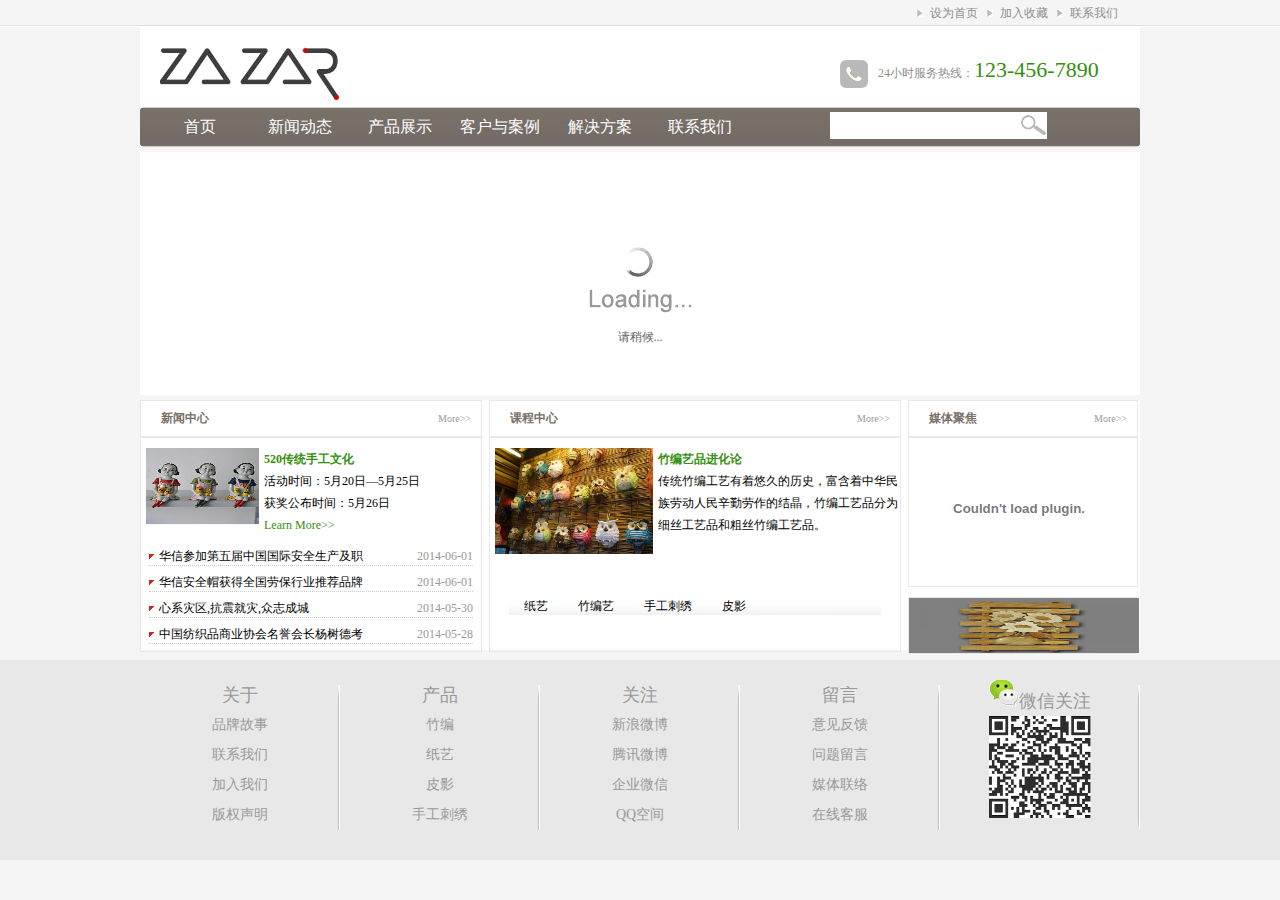
<file: index.html>
<!DOCTYPE html PUBLIC "-//W3C//DTD XHTML 1.0 Transitional//EN" "http://www.w3.org/TR/xhtml1/DTD/xhtml1-transitional.dtd">
<html xmlns="http://www.w3.org/1999/xhtml">
<head>
<meta http-equiv="Content-Type" content="text/html; charset=gb2312" />
<title>��ҵ��ҳ</title>
<link href="css/main.css" rel="stylesheet" type="text/css" />
<script type="text/javascript" src="js/setHomeSetFav.js"></script>
<script type="text/javascript" src="js/myfocus-2.0.1.min.js" charset="utf-8"></script><!--����myFocus��-->
<script type="text/javascript">
myFocus.set({
    id:'boxID',//����ͼ����ID
    pattern:'mF_fancy',//���Ӧ�õ�����
    time:3,//�л�ʱ����(��)
    trigger:'click',//�����л�ģʽ:'click'(���)/'mouseover'(��ͣ)
    width:1000,//����ͼƬ�������(����)
    height:310,//����ͼƬ����߶�(����)
    txtHeight:'default'//���ֲ�߶�����(����),'default'ΪĬ�ϸ߶ȣ�0Ϊ����
});
</script>
</head>

<body>
<div class="top">
  <div class="top_content">
    <ul>
      <li><a href="#">��ϵ����</a></li>
      <li><a onclick="AddFavorite(window.location,document.title)" href="javascript:void(0)">�����ղ�</a></li>
      <li><a onclick="SetHome(window.location)" href="javascript:void(0)">��Ϊ��ҳ</a></li>
    </ul>
  </div>
</div>
<!--ҳ�涥��top����-->

<div class="wrap">
  <div  class="logo">
    <div class="logo_left"><img src="images/index-header-logo.png"/></div>
    <div class="logo_right"><img src="images/tel.jpg" width="28" height="28" />24Сʱ�������ߣ�<span class="tel">123-456-7890</span></div>
  </div>
  <!--logo����-->
  
  <div class="nav">
    <div  class="nav_left"></div>
    <div class="nav_mid">
      <div class="nav_mid_left">
        <ul>
          <li><a href="index.html">��ҳ</a></li>
          <li><a href="list.html" title="���Ŷ�̬">���Ŷ�̬</a></li>
          <li><a href="zpzs.html" title="��Ʒչʾ">��Ʒչʾ</a></li>
          <li><a href="#" title="�ͻ��밸��">�ͻ��밸��</a></li>
          <li><a href="#" title="�������">�������</a></li>
          <li><a href="lxwm.html" title="������֧��">��ϵ����</a></li>
        </ul>
      </div>
      <!--nav_mid_left����-->
      <div class="nav_mid_right">
        <form action="" method="post">
          <input type="text" class="search_text" />
          <!--<input type="text" class="search_text" x-webkit-speech />-->
        </form>
      </div>
      <!--nav_mid_right����--> 
    </div>
    <!--��������nav_mid����-->
    <div class="nav_right"></div>
  </div>
  <!--nav����-->
  
  <div class="ad">
    <div id="boxID"><!--����ͼ����-->
      <div class="loading"><img src="images/loading.gif" alt="���Ժ�..." /></div>
      <!--���뻭��(��ɾ��)-->
      <div class="pic"><!--�����б�(li��Ŀ����������)-->
        <ul>
          <li><a href="#"><img src="images/ad.jpg" thumb="" alt="" text="��ϸ����2" /></a></li>
          <li><a href="#"><img src="images/ad3.jpg" thumb="" alt="" text="��ϸ����3" /></a></li>
          <li><a href="#"><img src="images/ad.jpg" thumb="" alt="" text="��ϸ����4" /></a></li>
          <li><a href="#"><img src="images/ad3.jpg" thumb="" alt="" text="��ϸ����5" /></a></li>
        </ul>
      </div>
    </div>
  </div>
  <!--ad����-->

  <div class="main">
    <div class="news">
      <div class="title">
        <h2 class="titile_left">��������</h2>
        <span class="title_right"><a href="#">More&gt;&gt;</a></span> </div>
      <!--title����-->

      <div class="pic_news"> <img src="img/zpzs3.jpeg" alt="520��ͳ�ֹ��Ļ�" width="113" height="77" />
        <h2><a href="news.html">520��ͳ�ֹ��Ļ�</a></h2>
        <p>�ʱ�䣺5��20�ա�5��25��<br />
          �񽱹���ʱ�䣺5��26��<br />
          <a href="news.html">Learn More>></a></p>
      </div>
      <!--pic_news����-->

      <div class="news_list">
        <ul>
          <li><span>2014-06-01</span> <a href="news.html">���Ųμӵ�����й����ʰ�ȫ������ְ</a></li>
          <li><span>2014-06-01</span><a href="news.html">���Ű�ȫñ���ȫ���ͱ���ҵ�Ƽ�Ʒ��</a></li>
          <li><span>2014-05-30</span><a href="news.html">��ϵ����,�������,��־�ɳ�</a></li>
          <li><span>2014-05-28</span><a href="news.html" title="aa">�й���֯Ʒ��ҵЭ�������᳤�����¿�</a></li>
        </ul>
      </div>
      <!--news_list����-->

    </div>
    <!--news����-->

    <div class="products">
      <div class="title">
        <h2 class="titile_left">�γ�����</h2>
        <span class="title_right"><a href="#">More&gt;&gt;</a></span> </div>
      <!--title����-->

      <div class="product_list"><img src="img/18.jpg" alt="�����Ʒ" width="158" height="106" />
        <h2><a href="news.html">�����Ʒ������</a></h2>
        <p>��ͳ��๤�������ƾõ���ʷ���������л������Ͷ��������������Ľᾧ����๤��Ʒ��Ϊϸ˿����Ʒ�ʹ�˿��๤��Ʒ��</p>
      </div>
      <!--product_list����-->

      <div class="product_type">
        <ul>
          <li>ֽ��</li>
          <li>�����</li>
          <li>�ֹ�����</li>
          <li>ƤӰ</li>
        </ul>
      </div>
    </div>
    <!--products����-->

    <div class="sidebar">
      <div class="video">
        <div class="title">
          <h2 class="titile_left">ý��۽�</h2>
          <span class="title_right"><a href="#">More&gt;&gt;</a></span> </div>
        <!--title����-->
        <p class="video_content">
          <embed src="http://player.youku.com/player.php/sid/XNjkzMDE5MTUy/v.swf" allowFullScreen="true" quality="high" width="220" height="140" align="middle" allowScriptAccess="always" type="application/x-shockwave-flash"></embed>
        </p>
      </div>
      <!--video����-->

      <div class="service"> <img src="img/zpzs4.jpg" /> </div>
    </div>
    <!--sidebar����-->

  </div>
  <!--main����-->
</div>
<!--�����wrap����  -->
<div class="copyright">
  <div class="copyright_content">
    <ul>
      <li>����
        <ul>
          <li>Ʒ�ƹ���</li>
          <li>��ϵ����</li>
          <li>��������</li>
          <li>��Ȩ����</li>
        </ul>
      </li>
      <li>��Ʒ
        <ul>
          <li>���</li>
          <li>ֽ��</li>
          <li>ƤӰ</li>
          <li>�ֹ�����</li>
        </ul>
      </li>
      <li>��ע
        <ul>
          <li>����΢��</li>
          <li>��Ѷ΢��</li>
          <li>��ҵ΢��</li>
          <li>QQ�ռ�</li>
        </ul>
      </li>
      <li>����
        <ul>
          <li>�������</li>
          <li>��������</li>
          <li>ý������</li>
          <li>���߿ͷ�</li>
        </ul>
      </li>
      <li><img src="images/weixin.png" alt="΢�Ź�ע" width="30" height="27" />΢�Ź�ע
        <ul>
          <li><img src="images/ewm.PNG" alt="ɨ���עĽ�����ٷ�΢��" width="102" height="102" /></li>
        </ul>
      </li>
    </ul>
  </div>
  <!--copyright_content����--> 
</div>
</body>
</html>
</file>
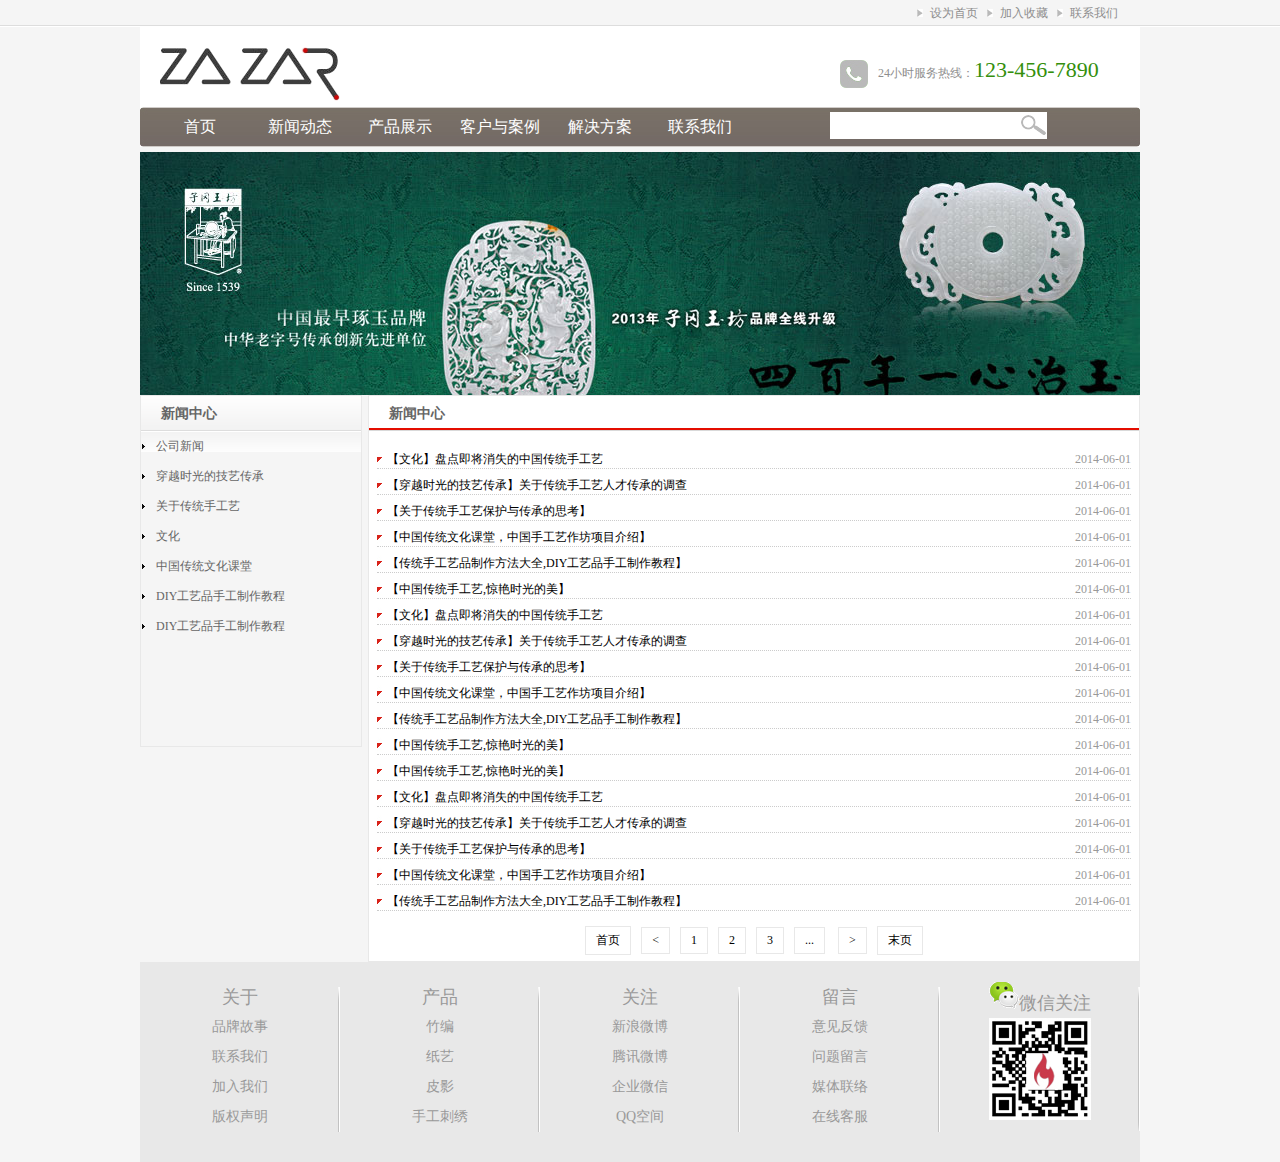
<file: list.html>
<!DOCTYPE html PUBLIC "-//W3C//DTD XHTML 1.0 Transitional//EN" "http://www.w3.org/TR/xhtml1/DTD/xhtml1-transitional.dtd">
<html xmlns="http://www.w3.org/1999/xhtml">
<head>
<meta http-equiv="Content-Type" content="text/html; charset=gb2312" />
<title>�����б�</title>
<link href="css/main.css" rel="stylesheet" type="text/css" />
<script type="text/javascript" src="js/setHomeSetFav.js"></script>
</head>

<body>
<div class="top">
  <div class="top_content">
    <ul>
      <li><a href="#">��ϵ����</a></li>
      <li><a onclick="AddFavorite(window.location,document.title)" href="javascript:void(0)">�����ղ�</a></li>
      <li><a onclick="SetHome(window.location)" href="javascript:void(0)">��Ϊ��ҳ</a></li>
    </ul>
  </div>
</div>
<!--ҳ�涥��top����-->

<div class="wrap">
  <div  class="logo">
    <div class="logo_left"><img src="images/index-header-logo.png"/></div>
    <div class="logo_right"><img src="images/tel.jpg" width="28" height="28" />24Сʱ�������ߣ�<span class="tel">123-456-7890</span></div>
  </div>
  <!--logo����-->
  
  <div class="nav">
    <div  class="nav_left"></div>
    <div class="nav_mid">
      <div class="nav_mid_left">
        <ul>
          <li><a href="index.html">��ҳ</a></li>
          <li><a href="list.html" title="���Ŷ�̬">���Ŷ�̬</a></li>
          <li><a href="zpzs.html" title="��Ʒչʾ">��Ʒչʾ</a></li>
          <li><a href="#" title="�ͻ��밸��">�ͻ��밸��</a></li>
          <li><a href="#" title="�������">�������</a></li>
          <li><a href="lxwm.html" title="������֧��">��ϵ����</a></li>
        </ul>
      </div>
      <!--nav_mid_left����-->
      <div class="nav_mid_right">
        <form action="" method="post">
          <input type="text" class="search_text" />
          <!--<input type="text" class="search_text" x-webkit-speech />-->
        </form>
      </div>
      <!--nav_mid_right����--> 
    </div>
    <!--��������nav_mid����-->
    <div class="nav_right"></div>
  </div>
  <!--nav����-->
  
  <div class="ad">
    <div id="boxID"><!--����ͼ����-->
        <img src="images/ad.jpg" />
        </ul>
    </div>
  </div>
  <!--ad����-->
  <div class="list_main">
    <div class="news_type">
      <h2>��������</h2>
      <div class="news_type_content">
        <ul>
          <li><a href="list.html">��˾����</a></li>
          <li><a href="list.html">��Խʱ��ļ��մ���</a></li>
          <li><a href="list.html">���ڴ�ͳ�ֹ���</a></li>
          <li><a href="list.html">�Ļ�</a></li>
          <li><a href="list.html">�й���ͳ�Ļ�����</a></li>
          <li><a href="list.html">DIY����Ʒ�ֹ������̳�</a></li>
          <li><a href="list.html">DIY����Ʒ�ֹ������̳�</a></li>
        </ul>
      </div>

    </div>
    <div class="list_box">
      <h2>��������</h2>
      <div class="news_list">
        <ul>
          <li><span>2014-06-01</span><a href="news.html">���Ļ����̵㼴����ʧ���й���ͳ�ֹ���</a></li>
          <li><span>2014-06-01</span><a>����Խʱ��ļ��մ��С����ڴ�ͳ�ֹ����˲Ŵ��еĵ���</a></li>
          <li><span>2014-06-01</span><a>�����ڴ�ͳ�ֹ��ձ����봫�е�˼����</a></li>
          <li><span>2014-06-01</span><a>���й���ͳ�Ļ����ã��й��ֹ���������Ŀ���ܡ�</a></li>
          <li><span>2014-06-01</span><a>����ͳ�ֹ���Ʒ����������ȫ,DIY����Ʒ�ֹ������̡̳�</a></li>
          <li><span>2014-06-01</span><a>���й���ͳ�ֹ���,����ʱ�������</a></li>
          <li><span>2014-06-01</span><a>���Ļ����̵㼴����ʧ���й���ͳ�ֹ���</a></li>
          <li><span>2014-06-01</span><a>����Խʱ��ļ��մ��С����ڴ�ͳ�ֹ����˲Ŵ��еĵ���</a></li>
          <li><span>2014-06-01</span><a>�����ڴ�ͳ�ֹ��ձ����봫�е�˼����</a></li>
          <li><span>2014-06-01</span><a>���й���ͳ�Ļ����ã��й��ֹ���������Ŀ���ܡ�</a></li>
          <li><span>2014-06-01</span><a>����ͳ�ֹ���Ʒ����������ȫ,DIY����Ʒ�ֹ������̡̳�</a></li>
          <li><span>2014-06-01</span><a>���й���ͳ�ֹ���,����ʱ�������</a></li>
          <li><span>2014-06-01</span><a>���й���ͳ�ֹ���,����ʱ�������</a></li>
          <li><span>2014-06-01</span><a>���Ļ����̵㼴����ʧ���й���ͳ�ֹ���</a></li>
          <li><span>2014-06-01</span><a>����Խʱ��ļ��մ��С����ڴ�ͳ�ֹ����˲Ŵ��еĵ���</a></li>
          <li><span>2014-06-01</span><a>�����ڴ�ͳ�ֹ��ձ����봫�е�˼����</a></li>
          <li><span>2014-06-01</span><a>���й���ͳ�Ļ����ã��й��ֹ���������Ŀ���ܡ�</a></li>
          <li><span>2014-06-01</span><a>����ͳ�ֹ���Ʒ����������ȫ,DIY����Ʒ�ֹ������̡̳�</a></li>
        </ul>
      </div>
      <!--news_list����-->
      <div class="page">
        <a href="#">��ҳ</a><a href="#">&lt;</a><a href="#">1</a><a href="#">2</a><a href="#">3</a><a href="#">...</a>
        <a href="#">&gt;</a><a href="#">ĩҳ</a>
      </div>
    </div>

  </div>

<!--�����wrap����  -->
<div class="copyright">
  <div class="copyright_content">
    <ul>
      <li>����
        <ul>
          <li>Ʒ�ƹ���</li>
          <li>��ϵ����</li>
          <li>��������</li>
          <li>��Ȩ����</li>
        </ul>
      </li>
      <li>��Ʒ
        <ul>
          <li>���</li>
          <li>ֽ��</li>
          <li>ƤӰ</li>
          <li>�ֹ�����</li>
        </ul>
      </li>
      <li>��ע
        <ul>
          <li>����΢��</li>
          <li>��Ѷ΢��</li>
          <li>��ҵ΢��</li>
          <li>QQ�ռ�</li>
        </ul>
      </li>
      <li>����
        <ul>
          <li>�������</li>
          <li>��������</li>
          <li>ý������</li>
          <li>���߿ͷ�</li>
        </ul>
      </li>
      <li><img src="images/weixin.png" alt="΢�Ź�ע" width="30" height="27" />΢�Ź�ע
        <ul>
          <li><img src="images/qrcode.jpg" alt="ɨ���עĽ�����ٷ�΢��" width="102" height="102" /></li>
        </ul>
      </li>
    </ul>
  </div>
  <!--copyright_content����--> 
</div>
</body>
</html>
</file>
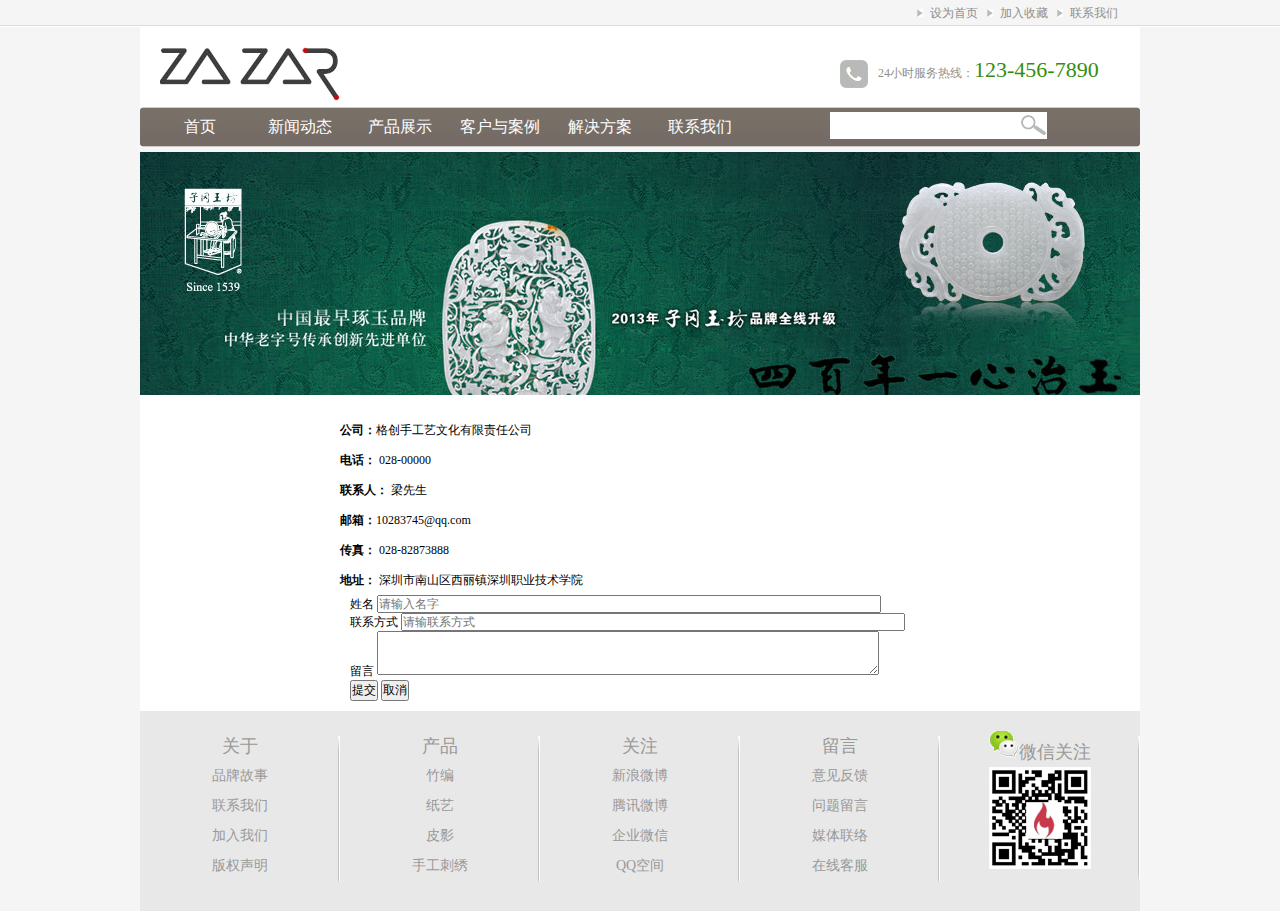
<file: lxwm.html>
<!DOCTYPE html PUBLIC "-//W3C//DTD XHTML 1.0 Transitional//EN" "http://www.w3.org/TR/xhtml1/DTD/xhtml1-transitional.dtd">
<html xmlns="http://www.w3.org/1999/xhtml">
<head>
<meta http-equiv="Content-Type" content="text/html; charset=gb2312" />
<title>��ϵ����</title><link rel="stylesheet" href="http://cdn.static.runoob.com/libs/bootstrap/3.3.7/css/bootstrap.min.css">
<link href="css/main.css" rel="stylesheet" type="text/css" />
<script type="text/javascript" src="js/setHomeSetFav.js"></script>
</head>

<body>
<div class="top">
  <div class="top_content">
    <ul>
      <li><a href="#">��ϵ����</a></li>
      <li><a onclick="AddFavorite(window.location,document.title)" href="javascript:void(0)">�����ղ�</a></li>
      <li><a onclick="SetHome(window.location)" href="javascript:void(0)">��Ϊ��ҳ</a></li>
    </ul>
  </div>
</div>
<!--ҳ�涥��top����-->

<div class="wrap">
  <div  class="logo">
    <div class="logo_left"><img src="images/index-header-logo.png"/></div>
    <div class="logo_right"><img src="images/tel.jpg" width="28" height="28" />24Сʱ�������ߣ�<span class="tel">123-456-7890</span></div>
  </div>
  <!--logo����-->
  
  <div class="nav">
    <div  class="nav_left"></div>
    <div class="nav_mid">
      <div class="nav_mid_left">
        <ul>
          <li><a href="index.html">��ҳ</a></li>
          <li><a href="list.html" title="���Ŷ�̬">���Ŷ�̬</a></li>
          <li><a href="zpzs.html" title="��Ʒչʾ">��Ʒչʾ</a></li>
          <li><a href="#" title="�ͻ��밸��">�ͻ��밸��</a></li>
          <li><a href="#" title="�������">�������</a></li>
          <li><a href="lxwm.html" title="������֧��">��ϵ����</a></li>
        </ul>
      </div>
      <!--nav_mid_left����-->
      <div class="nav_mid_right">
        <form action="" method="post">
          <input type="text" class="search_text" />
          <!--<input type="text" class="search_text" x-webkit-speech />-->
        </form>
      </div>
      <!--nav_mid_right����--> 
    </div>
    <!--��������nav_mid����-->
    <div class="nav_right"></div>
  </div>
  <!--nav����-->
  
  <div class="ad">
    <div id="boxID"><!--����ͼ����-->
        <img src="images/ad.jpg" />
        </ul>
    </div>
  </div>
  <!--ad����-->
  <div class="list_main">

    <p id="lxwm">
      <strong>��˾��</strong>���ֹ����Ļ��������ι�˾<br>
      <strong>�绰��</strong> 028-00000<br>
      <strong> ��ϵ�ˣ�</strong> ������<br>
      <strong> ���䣺</strong>10283745@qq.com<br>
      <strong>���棺</strong> 028-82873888<br>
      <strong> ��ַ��</strong>  ��������ɽ������������ְҵ����ѧԺ
    </p>
    <form class="form-horizontal" role="form">

      <div class="form-group">
        <label>����</label>
        <input type="text" class="form-control"  placeholder="����������" name="name">
      </div>

      <div class="form-group">
        <label>��ϵ��ʽ</label>
        <input type="text" class="form-control" placeholder="������ϵ��ʽ" name="tel">
      </div>


      <div class="form-group">
        <label for="name">����</label>
        <textarea class="form-control" rows="3" name="liuyan"></textarea>
      </div>

      <div class="form-group">
        <div class="col-sm-offset-2 col-sm-10">
          <button type="submit" class="btn btn-default">�ύ</button>
          <button type="reset" class="btn btn-default">ȡ��</button>
        </div>

      </div>

    </form>

    <!--�����wrap����  -->
<div class="copyright">
  <div class="copyright_content">
    <ul>
      <li>����
        <ul>
          <li>Ʒ�ƹ���</li>
          <li>��ϵ����</li>
          <li>��������</li>
          <li>��Ȩ����</li>
        </ul>
      </li>
      <li>��Ʒ
        <ul>
          <li>���</li>
          <li>ֽ��</li>
          <li>ƤӰ</li>
          <li>�ֹ�����</li>
        </ul>
      </li>
      <li>��ע
        <ul>
          <li>����΢��</li>
          <li>��Ѷ΢��</li>
          <li>��ҵ΢��</li>
          <li>QQ�ռ�</li>
        </ul>
      </li>
      <li>����
        <ul>
          <li>�������</li>
          <li>��������</li>
          <li>ý������</li>
          <li>���߿ͷ�</li>
        </ul>
      </li>
      <li><img src="images/weixin.png" alt="΢�Ź�ע" width="30" height="27" />΢�Ź�ע
        <ul>
          <li><img src="images/qrcode.jpg" alt="ɨ���עĽ�����ٷ�΢��" width="102" height="102" /></li>
        </ul>
      </li>
    </ul>
  </div>
  <!--copyright_content����--> 
</div>
</body>
</html>
</file>
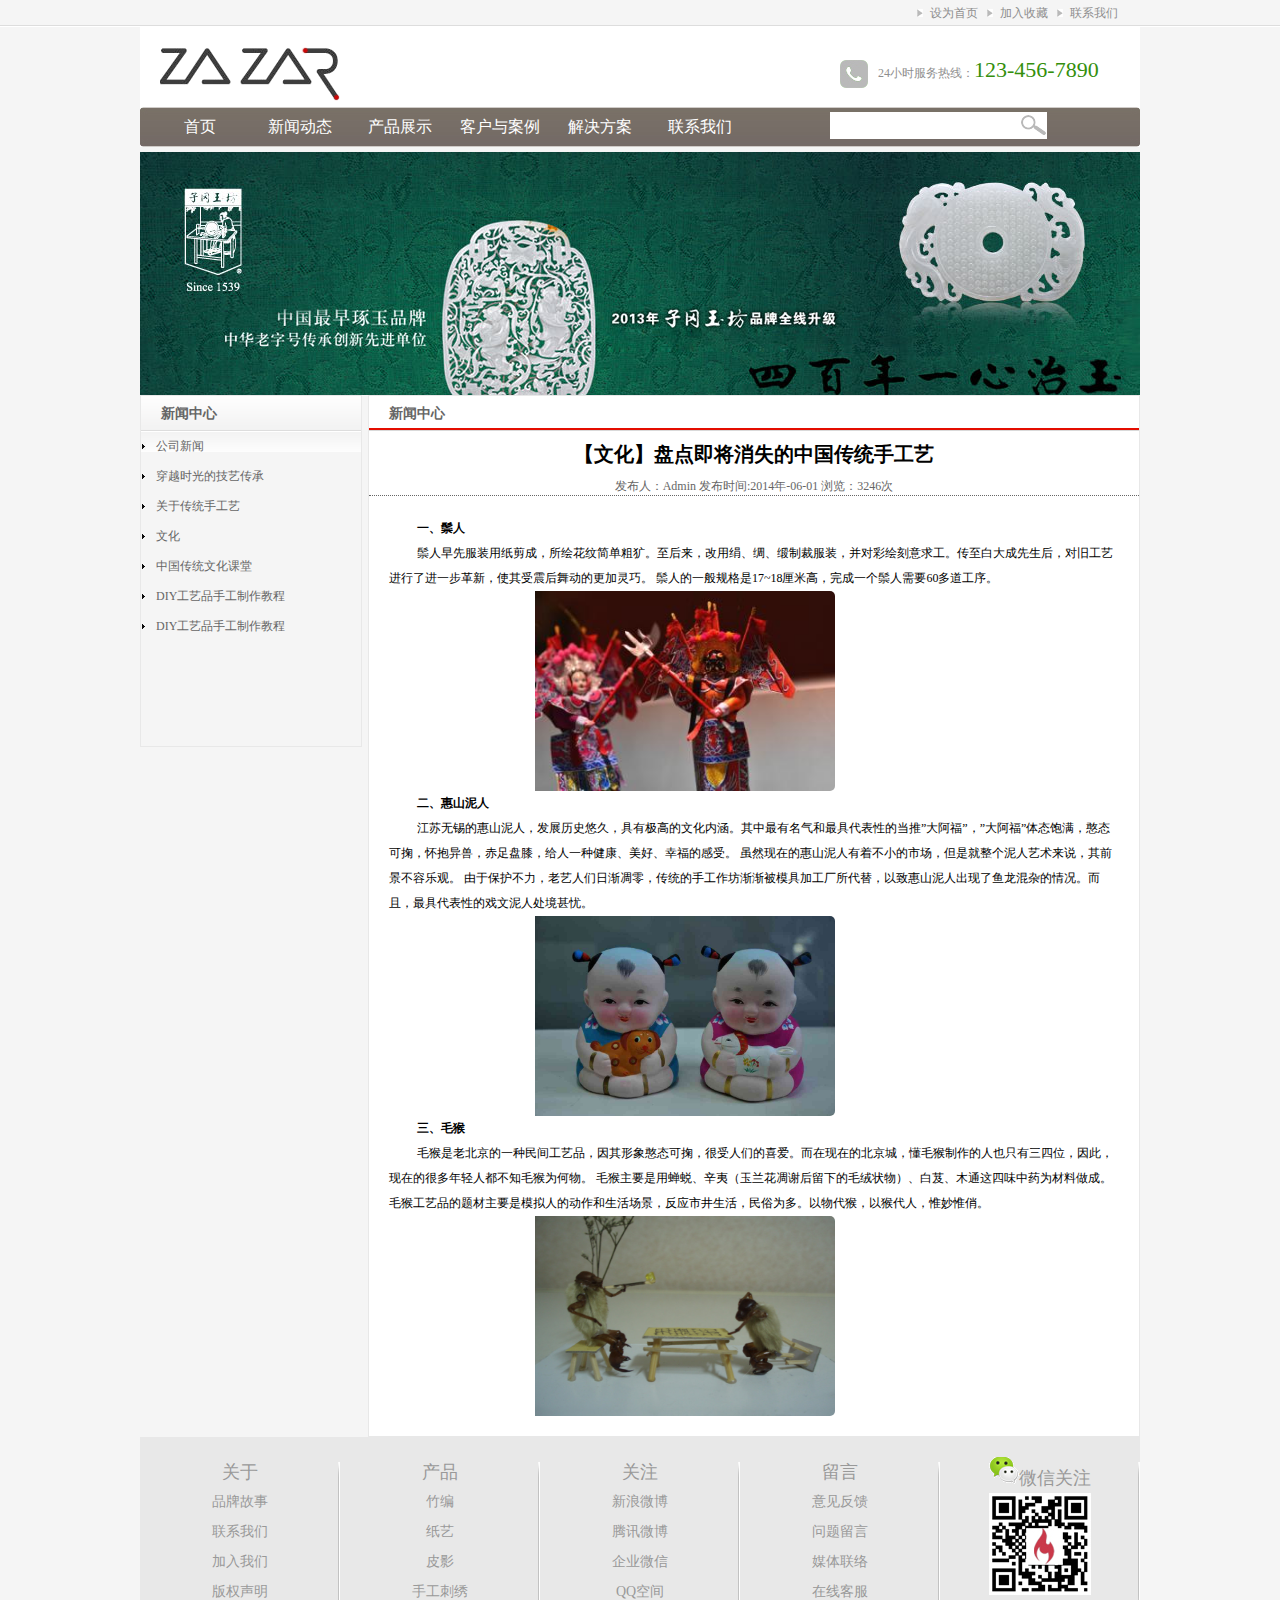
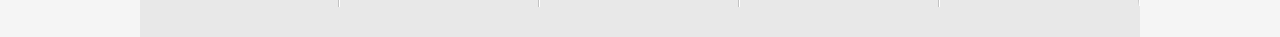
<file: news.html>
<!DOCTYPE html PUBLIC "-//W3C//DTD XHTML 1.0 Transitional//EN" "http://www.w3.org/TR/xhtml1/DTD/xhtml1-transitional.dtd">
<html xmlns="http://www.w3.org/1999/xhtml">
<head>
<meta http-equiv="Content-Type" content="text/html; charset=gb2312" />
<title>������ϸҳ</title>
<link href="css/main.css" rel="stylesheet" type="text/css" />
<script type="text/javascript" src="js/setHomeSetFav.js"></script>
</head>

<body>
<div class="top">
  <div class="top_content">
    <ul>
      <li><a href="#">��ϵ����</a></li>
      <li><a onclick="AddFavorite(window.location,document.title)" href="javascript:void(0)">�����ղ�</a></li>
      <li><a onclick="SetHome(window.location)" href="javascript:void(0)">��Ϊ��ҳ</a></li>
    </ul>
  </div>
</div>
<!--ҳ�涥��top����-->

<div class="wrap">
  <div  class="logo">
    <div class="logo_left"><img src="images/index-header-logo.png"/></div>
    <div class="logo_right"><img src="images/tel.jpg" width="28" height="28" />24Сʱ�������ߣ�<span class="tel">123-456-7890</span></div>
  </div>
  <!--logo����-->
  
  <div class="nav">
    <div  class="nav_left"></div>
    <div class="nav_mid">
      <div class="nav_mid_left">
        <ul>
          <li><a href="index.html">��ҳ</a></li>
          <li><a href="list.html" title="���Ŷ�̬">���Ŷ�̬</a></li>
          <li><a href="zpzs.html" title="��Ʒչʾ">��Ʒչʾ</a></li>
          <li><a href="#" title="�ͻ��밸��">�ͻ��밸��</a></li>
          <li><a href="#" title="�������">�������</a></li>
          <li><a href="lxwm.html" title="������֧��">��ϵ����</a></li>
        </ul>
    </div>
      <!--nav_mid_left����-->
      <div class="nav_mid_right">
        <form action="" method="post">
          <input type="text" class="search_text" />
          <!--<input type="text" class="search_text" x-webkit-speech />-->
        </form>
      </div>
      <!--nav_mid_right����--> 
    </div>
    <!--��������nav_mid����-->
    <div class="nav_right"></div>
  </div>
  <!--nav����-->
  
  <div class="ad">
    <div id="boxID"><!--����ͼ����-->
        <img src="images/ad.jpg" />
        </ul>
    </div>
  </div>
  <!--ad����-->
  <div class="list_main">
    <div class="news_type">
      <h2>��������</h2>
      <div class="news_type_content">
        <ul>
          <li><a href="list.html">��˾����</a></li>
          <li><a href="list.html">��Խʱ��ļ��մ���</a></li>
          <li><a href="list.html">���ڴ�ͳ�ֹ���</a></li>
          <li><a href="list.html">�Ļ�</a></li>
          <li><a href="list.html">�й���ͳ�Ļ�����</a></li>
          <li><a href="list.html">DIY����Ʒ�ֹ������̳�</a></li>
          <li><a href="list.html">DIY����Ʒ�ֹ������̳�</a></li>
        </ul>
      </div>

    </div>
    <div class="list_box">
      <h2>��������</h2>
      <h1>���Ļ����̵㼴����ʧ���й���ͳ�ֹ���</h1>
      <p class="list_box_newInfo">�����ˣ�Admin ����ʱ��:2014��-06-01 �����3246��</p>
      <div class="list_box_newContent">
        <h3>һ������</h3>
        <p>�������ȷ�װ��ֽ���ɣ����滨�Ƽ򵥴�������������þ�񡢶��Ʋ÷�װ�����Բʻ�����󹤡������״�������󣬶Ծɹ��ս����˽�һ�����£�ʹ��������趯�ĸ������ɡ�
        ���˵�һ������17~18���׸ߣ����һ��������Ҫ60�������</p>
        <img src="img/sr.jpg" alt=""/>
        <h3>������ɽ����</h3>
        <p>���������Ļ�ɽ���ˣ���չ��ʷ�ƾã����м��ߵ��Ļ��ں�������������������ߴ����Եĵ��ơ��󰢸��������󰢸�����̬��������̬���䣬�������ޣ�������ϥ������һ�ֽ��������á��Ҹ��ĸ��ܡ�
        ��Ȼ���ڵĻ�ɽ�������Ų�С���г������Ǿ���������������˵����ǰ�������ֹۡ�
        ���ڱ������������������ս����㣬��ͳ���ֹ�����������ģ�߼ӹ��������棬���»�ɽ���˳������������ӵ���������ң���ߴ����Ե�Ϸ�����˴������ǡ�</p>
        <img src="img/hsnr.jpg" alt=""/>

        <h3>����ë��</h3>
        <p>ë�����ϱ�����һ����乤��Ʒ����������̬���䣬�������ǵ�ϲ�����������ڵı����ǣ���ë����������Ҳֻ������λ����ˣ����ڵĺܶ������˶���֪ë��Ϊ���
        ë����Ҫ���ò��ɡ����ģ���������л�����µ�ë��״�����ܸ��ľͨ����ζ��ҩΪ�������ɡ�ë�﹤��Ʒ�������Ҫ��ģ���˵Ķ��������������Ӧ�о��������Ϊ�ࡣ�������Ժ���ˣ�Ω��Ω�Ρ�</p>
        <img src="img/mh.jpg" alt=""/>


      </div>

    </div>

  </div>

<!--�����wrap����  -->
<div class="copyright">
  <div class="copyright_content">
    <ul>
      <li>����
        <ul>
          <li>Ʒ�ƹ���</li>
          <li>��ϵ����</li>
          <li>��������</li>
          <li>��Ȩ����</li>
        </ul>
      </li>
      <li>��Ʒ
        <ul>
          <li>���</li>
          <li>ֽ��</li>
          <li>ƤӰ</li>
          <li>�ֹ�����</li>
        </ul>
      </li>
      <li>��ע
        <ul>
          <li>����΢��</li>
          <li>��Ѷ΢��</li>
          <li>��ҵ΢��</li>
          <li>QQ�ռ�</li>
        </ul>
      </li>
      <li>����
        <ul>
          <li>�������</li>
          <li>��������</li>
          <li>ý������</li>
          <li>���߿ͷ�</li>
        </ul>
      </li>
      <li><img src="images/weixin.png" alt="΢�Ź�ע" width="30" height="27" />΢�Ź�ע
        <ul>
          <li><img src="images/qrcode.jpg" alt="ɨ���עĽ�����ٷ�΢��" width="102" height="102" /></li>
        </ul>
      </li>
    </ul>
  </div>
  <!--copyright_content����--> 
</div>
</body>
</html>
</file>
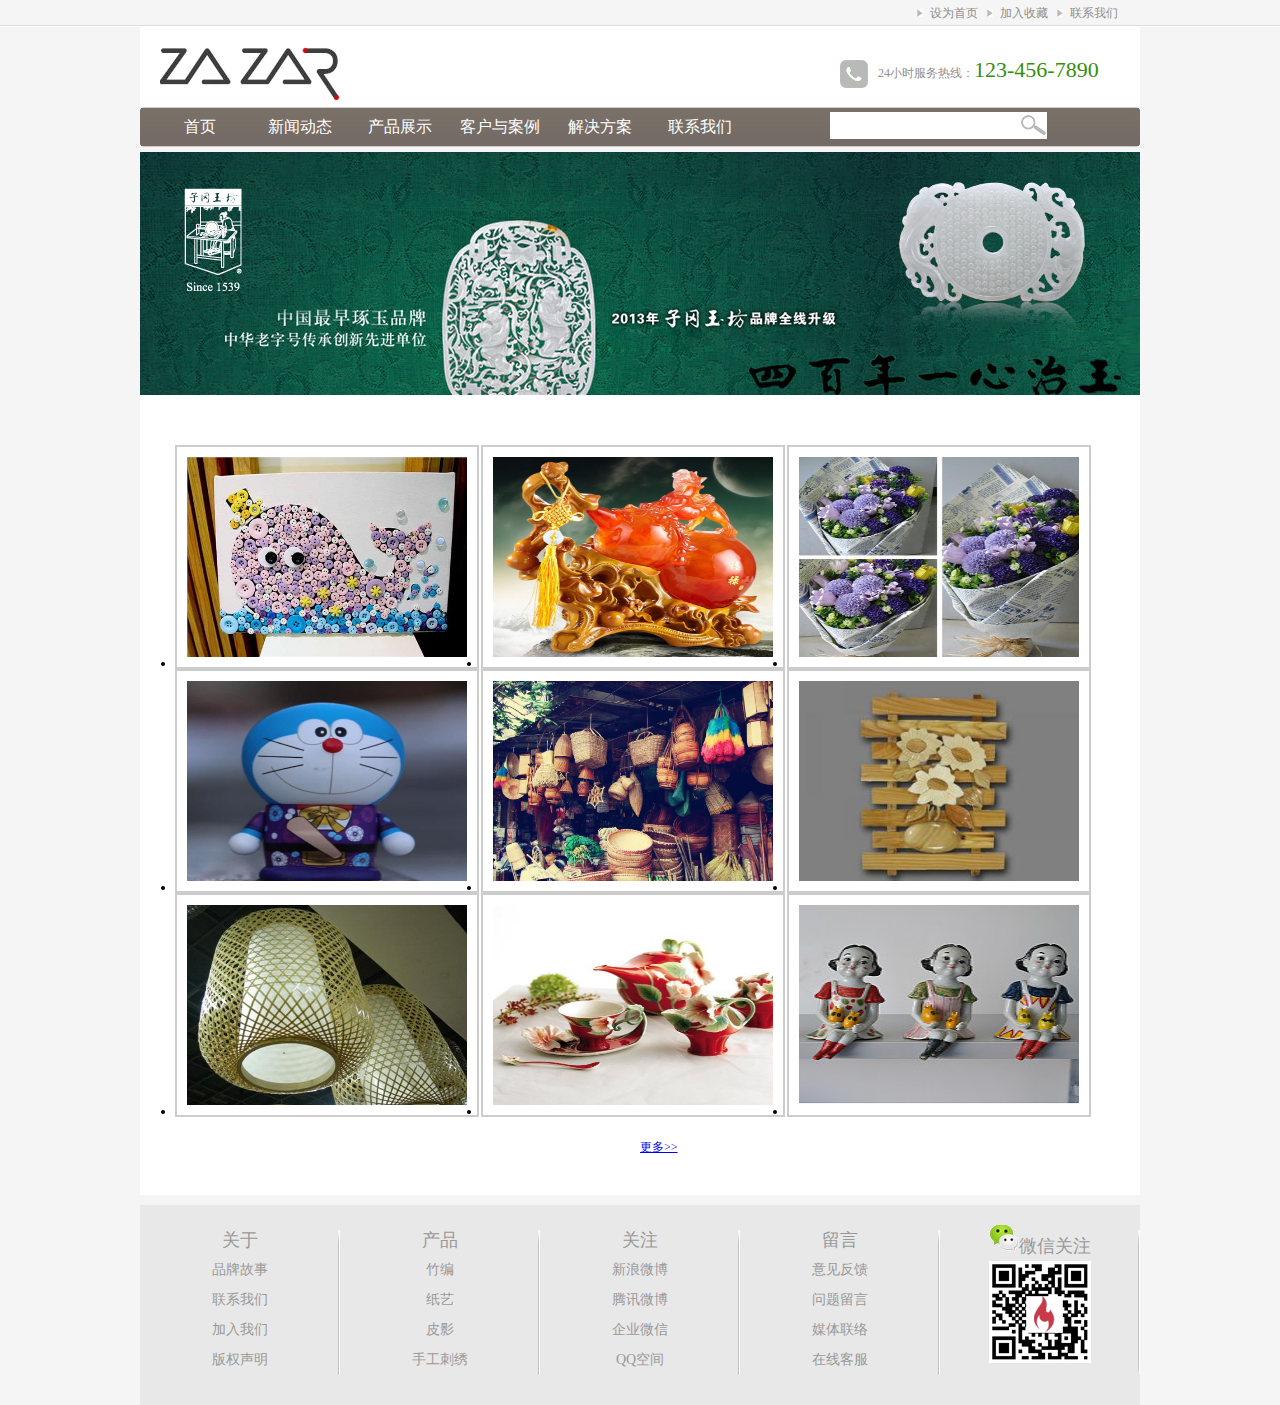
<file: zpzs.html>
<!DOCTYPE html PUBLIC "-//W3C//DTD XHTML 1.0 Transitional//EN" "http://www.w3.org/TR/xhtml1/DTD/xhtml1-transitional.dtd">
<html xmlns="http://www.w3.org/1999/xhtml">
<head>
<meta http-equiv="Content-Type" content="text/html; charset=gb2312" />
<title>չƷչʾ</title>
<link href="css/main.css" rel="stylesheet" type="text/css" />
<script type="text/javascript" src="js/setHomeSetFav.js"></script>
</head>

<body>
<div class="top">
  <div class="top_content">
    <ul>
      <li><a href="#">��ϵ����</a></li>
      <li><a onclick="AddFavorite(window.location,document.title)" href="javascript:void(0)">�����ղ�</a></li>
      <li><a onclick="SetHome(window.location)" href="javascript:void(0)">��Ϊ��ҳ</a></li>
    </ul>
  </div>
</div>
<!--ҳ�涥��top����-->

<div class="wrap">
  <div  class="logo">
    <div class="logo_left"><img src="images/index-header-logo.png"/></div>
    <div class="logo_right"><img src="images/tel.jpg" width="28" height="28" />24Сʱ�������ߣ�<span class="tel">123-456-7890</span></div>
  </div>
  <!--logo����-->
  
  <div class="nav">
    <div  class="nav_left"></div>
    <div class="nav_mid">
      <div class="nav_mid_left">
        <ul>
          <li><a href="index.html">��ҳ</a></li>
          <li><a href="list.html" title="���Ŷ�̬">���Ŷ�̬</a></li>
          <li><a href="zpzs.html" title="��Ʒչʾ">��Ʒչʾ</a></li>
          <li><a href="#" title="�ͻ��밸��">�ͻ��밸��</a></li>
          <li><a href="#" title="�������">�������</a></li>
          <li><a href="lxwm.html" title="������֧��">��ϵ����</a></li>
        </ul>
      </div>
      <!--nav_mid_left����-->
      <div class="nav_mid_right">
        <form action="" method="post">
          <input type="text" class="search_text" />
          <!--<input type="text" class="search_text" x-webkit-speech />-->
        </form>
      </div>
      <!--nav_mid_right����--> 
    </div>
    <!--��������nav_mid����-->
    <div class="nav_right"></div>
  </div>
  <!--nav����-->
  
  <div class="ad">
    <div id="boxID"><!--����ͼ����-->
        <img src="images/ad.jpg" />
        </ul>
    </div>
  </div>
  <!--ad����-->
     <div id="zpzs_mian">
       <div class="demo">
         <ul>
           <li>
             <a href="#">
               <img src="img/9.jpg"  />
               <span>��ͳ�ֹ��գ�Ŧ������Ʒ</span>
             </a>
           </li>
           <li>
             <a href="#">
               <img src="img/10.jpg"  />
               <span>�ִ���?</span>
             </a>
           </li>
           <li>
             <a href="#">
               <img src="img/11.jpg"  />
               <span>�ֹ���ֽ�����������ʸߣ�����</span>
             </a>
           </li>
           <li>
             <a href="#">
               <img src="img/12.jpg"  />
               <span>���ֹ�����A��</span>
             </a>
           </li>
           <li>
             <a href="#">
               <img src="img/13.jpg"  />
               <span>��ͳ�����Ʒ</span>
             </a>
           </li>
           <li>
             <a href="#">
               <img src="img/zpzs4.jpg"  />
               <span>���ִ��ֹ��ռӹ��ɶ��صĴ�ʵľ���Ļ���...</span>
             </a>
           </li>
           <li>
             <a href="#">
               <img src="img/zpzs1.png"  />
               <span>���崫ͳ�ֹ���Ʒ-��������</span>
             </a>
           </li>
           <li>
             <a href="#">
               <img src="img/zpzs2.jpg"  />
               <span>̨���ֹ���Ʒ-������</span>
             </a>
           </li>
           <li>
             <a href="#">
               <img src="img/zpzs3.jpeg"  />
               <span>�������ֹ���Ʒ-СŮ��</span>
             </a>
           </li>

         </ul>
       </div>
       <p class="more"><a href="#">����&gt;&gt;</a></p>
     </div>


<!--�����wrap����  -->
<div class="copyright">
  <div class="copyright_content">
    <ul>
      <li>����
        <ul>
          <li>Ʒ�ƹ���</li>
          <li>��ϵ����</li>
          <li>��������</li>
          <li>��Ȩ����</li>
        </ul>
      </li>
      <li>��Ʒ
        <ul>
          <li>���</li>
          <li>ֽ��</li>
          <li>ƤӰ</li>
          <li>�ֹ�����</li>
        </ul>
      </li>
      <li>��ע
        <ul>
          <li>����΢��</li>
          <li>��Ѷ΢��</li>
          <li>��ҵ΢��</li>
          <li>QQ�ռ�</li>
        </ul>
      </li>
      <li>����
        <ul>
          <li>�������</li>
          <li>��������</li>
          <li>ý������</li>
          <li>���߿ͷ�</li>
        </ul>
      </li>
      <li><img src="images/weixin.png" alt="΢�Ź�ע" width="30" height="27" />΢�Ź�ע
        <ul>
          <li><img src="images/qrcode.jpg" alt="ɨ���עĽ�����ٷ�΢��" width="102" height="102" /></li>
        </ul>
      </li>
    </ul>
  </div>
  <!--copyright_content����--> 
</div>
</body>
</html>
</file>
<file: css/main.css>
@charset "gb2312";
/* CSS Document */
* {
	padding: 0;
	margin: 0;
	font-size: 12px;
}
body {
	background-color: #F5F5F5;
}
.wrap {
	width: 1000px;
	margin: 0 auto;
}
.top {
	width: 100%;
	height: 27px;
	background: url(../images/top_bg.jpg) repeat-x;
}
.top_content {
	width: 1000px;
	margin: 0 auto;
	line-height: 27px;
}
.top_content li {
	float: right;
	list-style-image: url(../images/arrow.jpg);
	width: 70px;
}
.top_content a:link, .top_content a:visited {
	color: #8E8E8E;
	text-decoration: none;
}
.top_content a:hover, .top_content a:active {
	color: #C00;
	text-decoration: none;
}
.logo {
	height: 80px;
	background-color: #FFF;
}
.logo_left {
	margin-top: 20px;
	padding-left: 20px;
	width: 375px;
	float: left;
	display: inline;
}
.logo_right {
	width: 300px;
	height: 28px;
	margin-top: 30px;
	float: right;
	display: inline;
	color: #8E8E8E;
}
.logo_right img {
	vertical-align: middle;
	margin-right: 10px;
}
.tel {
	font-family: "΢���ź�";
	font-size: 22px;
	color: #348f0c;
}
.nav {
	height: 40px;
}
.nav_left {
	width: 10px;
	background: url(../images/nav_left.jpg) no-repeat;
}
.nav_mid {
	width: 980px;
	background: url(../images/nav_bg.jpg) repeat-x;
	line-height: 40px;
}
.nav_right {
	width: 10px;
	background: url(../images/nav_right.jpg) no-repeat;
}
.nav_left, .nav_mid, .nav_right {
	height: 40px;
	float: left;
	display: inline;
}
.nav_mid li {
	float: left;
	list-style-type: none;
	width: 100px;
	font-family: "΢���ź�";
	text-align: center;
}
.nav_mid a:link, .nav_mid a:visited {
	font-size: 16px;
	color: #FFF;
	text-decoration: none;
}
.nav_mid a:hover, .nav_mid a:active {
	font-size: 16px;
	color: #f793f6;
	text-decoration: none;
}
.nav_mid_left {
	width: 680px;
}
.nav_mid_right {
	width: 300px;
}
.nav_mid_left, .nav_mid_right {
	float: left;
	display: inline;
}
.search_text {
	width: 190px;
	float: left;
	height: 25px;
	margin-top: 5px;
	background: url(../images/search.jpg) no-repeat right center;
	background-color: #FFF;
	border: 1px solid #FFF;
	padding-right: 25px;
}
.ad {
	height: 243px;
	margin-top: 5px;
	overflow: hidden;
}
.main {
	height: 250px;
	margin-top: 5px;
	background-color: #FFF;
}
.news {
	width: 340px;
}
.products {
	width: 410px;
	margin: 0 7px;
}
.sidebar {
	width: 230px;
	float: left;
	display: inline;
	height: 250px;
}
.news, .products {
	float: left;
	display: inline;
	height: 250px;
	border: 1px solid #E8E8E8;
}
.title {
	height: 35px;
	border-bottom: 2px solid #E8E8E8;
	font-size: 14px;
	font-family: "΢���ź�";
	line-height: 35px;
	font-weight: bold;
	color: #786F66;
}
.titile_left {
	width: 70%;
	float: left;
	padding-left: 20px;
}
.title_right {
	width: 20%;
	float: right;
	text-align: right;
}
.title_right a {
	color: #999;
	text-decoration: none;
	font-family: "����";
	font-size: 10px;
	font-weight: normal;
	padding-right: 10px;
}
.pic_news {
	height: 80px;
	margin-top: 10px;
	line-height: 22px;
}
.pic_news img, .product_list img {
	float: left;
	margin: 0 5px;
}
.pic_news a, .product_list a {
	color: #348f0c;
	text-decoration: none;
}
.red {
	color: #348f0c;
	font-weight: bold;
}
.news_list {
	/*height:90px;*/
	margin-top: 20px;
}
.news_list li {
	background: url(../images/list.jpg) no-repeat;
	list-style-type: none;
	padding-left: 10px;
	margin: 8px;
	border-bottom: 1px dotted #CCC;
	height: 17px;
	line-height: 17px;
}
.news_list span {
	float: right;
	color: #999;
}
.news_list a:link, .news_list a:visited {
	text-decoration: none;
	color: #000;
}
.news_list a:hover, .news_list a:active {
	color: #348f0c;
	text-decoration: none;
}
.product_list {
	height: 120px;
	margin-top: 10px;
	line-height: 22px;
}
.product_type {
	width: 372px;
	height: 37px;
	background: url(../images/product_type_bg.jpg) no-repeat;
	margin: 20px auto;
}
.product_type li {
	list-style-type: none;
	float: left;
	line-height: 37px;
	/*	width:65px;
*/	text-align: center;
	margin: 0 15px;
}
.video {
	height: 185px;
	margin-bottom: 10px;
	border: 1px solid #E8E8E8;
}
.video_content {
	height: 150px;
}
.service {
	height: 55px;
	border: 1px solid #E8E8E8;
}
.service img{
	height: 55px;
	width: 230px;
}
.copyright {
	clear: both;
	width: 100%;
	height: 200px;
	background-color: #E8e8E8;
	margin-top: 10px;
	clear: both;
}
.copyright_content {
	width: 1000px;
	height: 180px;
	margin: 0 auto;
	padding-top: 20px;
}
.copyright_content li {
	list-style-type: none;
	float: left;
	width: 200px;
	text-align: center;
	background: url(../images/line.png) no-repeat right center;
	font-size: 18px;
	font-family: "΢���ź�";
	line-height: 30px;
	color: #999;
}
.copyright_content li ul li {
	font-size: 14px;
}
.n_main {
	width: 1000px;
	min-height: 320px;
	_height: 320px;
	margin: 10px auto;
}
.n_main_left {
	width: 220px;
	float: left;
}
.n_main_right {
	width: 770px;
	float: right;
	background-color: #FFF;
}


.n_main_left, .n_main_right {
	min-height: 320px;
	_height: 320px;
}
.n_main_l_title {
	height: 35px;
	background: url(../images/titile_bg.gif) repeat-x;
	line-height: 35px;
	padding-left: 20px;
	font-size: 14px;
	font-family: "΢���ź�";
	color: #666;
}
.n_main_l_content {
	height: 265px;
	background: url(../images/content_bg.gif) repeat-x left top;
	background-color: #FFF;
}
.n_main_l_content li {
	list-style-type: none;
	height: 30px;
	line-height: 30px;
	border-bottom: 1px dashed #E8E8E8;
	padding-top: 3px;
}
.n_main_l_content li a {
	color: #666;
	text-decoration: none;
	display: block;
	background: url(../images/li_bg.gif) no-repeat left center;
	padding-left: 15px;
}
.n_main_l_content li a:hover {
	color: #009CDF;
	text-decoration: none;
	background: url(../images/li_bg2.gif) no-repeat left center;
	background-color: #F2F2F2;
}
.n_main_r_title {
	height: 35px;
	line-height: 35px;
	background: url(../images/type_bg.png) repeat-x;
	padding-left: 20px;
	font-size: 14px;
	font-family: "΢���ź�";
	color: #666;
}
.n_main_r_news_title {
	font-size: 20px;
	font-family: "΢���ź�";
	text-align: center;
	margin: 10px 0;
}
.n_main_r_news_info {
	color: #666;
	text-align: center;
	border-bottom: 1px dotted #666;
}
.n_main_r_news_text {
	font-size: 14px;
	line-height: 25px;
	padding: 20px;
	text-indent: 2em;
}


.list-main{
	height: 350px;
	background-color: #FFF;
	min-height: 350px;
	_height:350px;/*���IE6*/
}
.news_type{
	width: 220px;
	height: 350px;
	border: 1px solid #E8E8E8;
	float: left;
}
.list_box{
	width: 770px;
	height:auto;
	border: 1px solid #E8E8E8;
	float: right;
	background-color: #FFFFFF;

}
.news_type h2{
	height: 35px;
	line-height: 35px;
	font-size: 14px;
	font-family: "΢���ź�";
	color: #666666;
	background: url(../images/titile_bg.gif) repeat-x;
	padding-left: 20px;
}
.news_type_content{
	height: 365px;
	background: url(../images/content_bg.gif) repeat-x;
}
.news_type_content li{
	list-style: none;
	height: 30px;
	line-height: 30px;
}
.news_type_content li a{
	color: #666666;
	text-decoration: none;
	background: url(../images/li_bg.gif) no-repeat left center;
	padding-left: 15px;
	display: block;
}
.news_type_content li a:hover{
	color: #009CDF;
	background: url(../images/li_bg2.gif)no-repeat left center;
	background-color: #f2f2f2;
}
.list_box h2{
	font-size: 14px;
	font-family: "΢���ź�";
	color: #666666;
	line-height: 35px;
	background: url(../images/type_bg.png) repeat-x;
	padding-left: 20px;

}
.page
{
	height:40px;
	margin-top:10px;
	text-align:center;
}
.page a
{
	display:inline-block;
	border: 1px solid #E8E8E8;
	text-decoration:none;
	margin:5px;
	padding:5px 10px;;
}
.page a:link,.page a:visited
{
	color:#000;
}
.page a:hover,.page a:active
{
	color:#FFF;
	background-color:#348f0c;
}
.list_box h1{
	font-family: "΢���ź�";
	font-size: 20px;
	text-align: center;
	margin: 10px 0;
}
.list_box_newInfo{
	color: #666666;
	text-align: center;
	border-bottom: 1px  dotted #666666;
}
.list_box_newContent{
	font-size: 14px;
	padding: 20px;
	line-height: 25px;
	text-indent: 2em;
}
.list_box_newContent img{
	width: 300px;
	height: 200px;
	padding-left: 20%;
	border-radius: 5px;
}
/*չƷչʾ*/
 #zpzs_mian{
	position: relative;
    min-height:750px;
	 _height:750px;/*���IE6*/
	 background-color: #FFFFFF;
	 padding-top: 5%;
}
.demo{
	margin:0 auto;
	width:930px;
}
.demo ul li{
	float:left;
	width:300px;
	margin-right:6px;
	position:relative;
}
.demo ul li img{
	border:none;
	position:relative;
	z-index:22;
	width: 280px;
	height: 200px;
	margin: 10px;
}
.demo ul li a{
	width:300px;
	display:block;
	border:2px solid #ccc;
}
.demo ul li a:hover{
	border:2px solid #C03;
}
.demo ul li a span{
	position:absolute;
	z-index:33;
	bottom:2px;
	left:2px;
	width:300px;
	height:40px;
	filter:alpha(Opacity=50);-moz-opacity:0.5;opacity: 0.5;
	background:#000;
	color:#fff;
	line-height:40px;
	text-align:center;
	display:none;
}
.demo ul li a:hover span{
	display:block;
}

#zpzs_mian .more{
	position: absolute;
	top:93%;
	left: 50%;
}

#lxwm{
	padding-top: 20px;
	padding-left: 20%;
	line-height: 30px;
}
.form-horizontal{
	padding-left: 21%;
}
.form-horizontal input{
	width: 500px;

}
.form-horizontal textarea{
	width: 500px;
}
.list_main{
	background-color: #FFFFFF;
}
</file>
